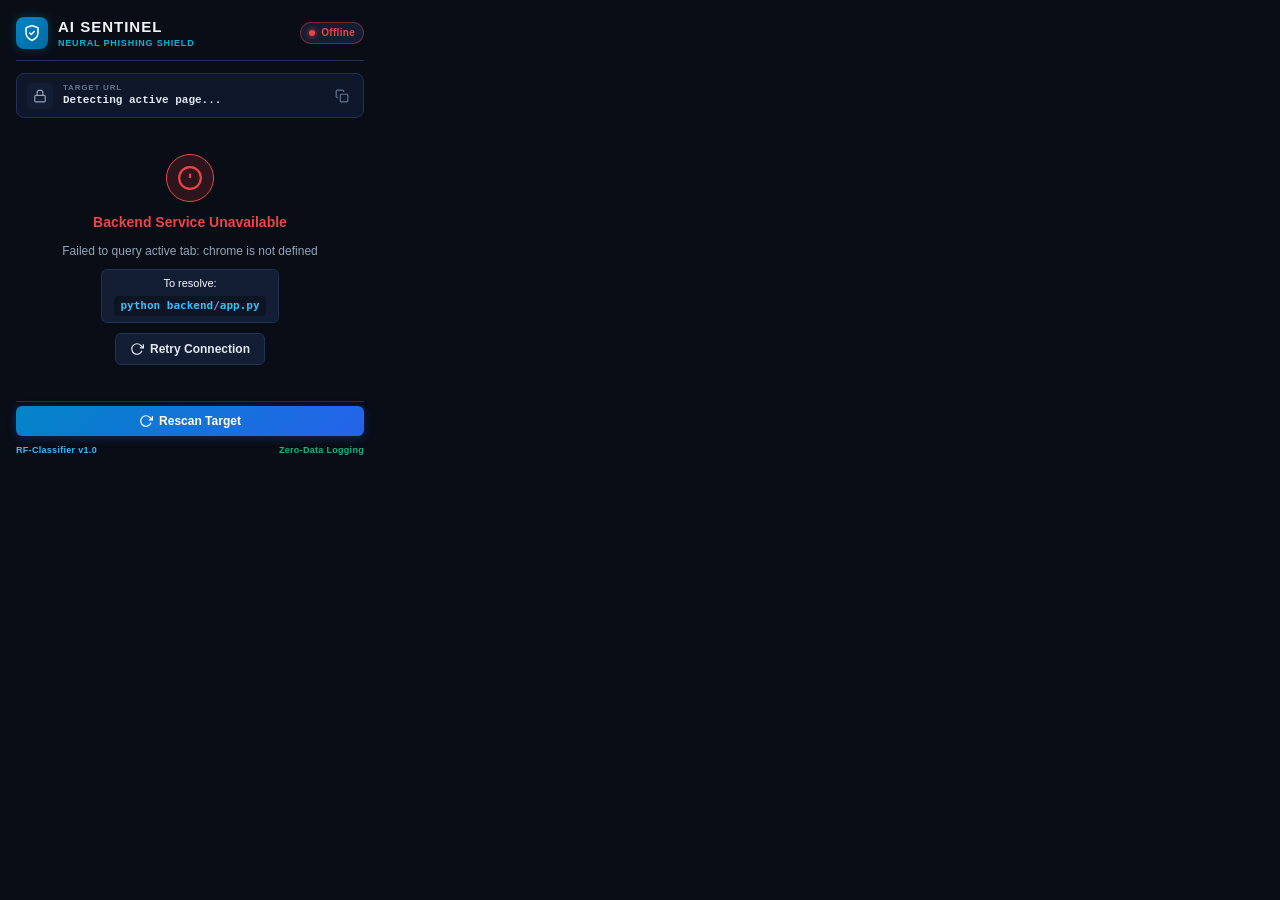
<file: extension/popup.html>
<!DOCTYPE html>
<html lang="en">
<head>
  <meta charset="UTF-8">
  <meta name="viewport" content="width=device-width, initial-scale=1.0">
  <title>AI Sentinel</title>
  <link rel="stylesheet" href="popup.css">
</head>
<body>
  <div class="sentinel-container">
    <!-- Header -->
    <header class="sentinel-header">
      <div class="brand-group">
        <div class="shield-logo">
          <svg viewBox="0 0 24 24" fill="none" stroke="currentColor" stroke-width="2">
            <path d="M12 22s8-4 8-10V5l-8-3-8 3v7c0 6 8 10 8 10z" />
            <path d="M9 12l2 2 4-4" stroke-linecap="round" stroke-linejoin="round" />
          </svg>
        </div>
        <div>
          <h1 class="brand-title">AI SENTINEL</h1>
          <span class="brand-subtitle">NEURAL PHISHING SHIELD</span>
        </div>
      </div>
      <div id="backend-status-pill" class="status-pill status-checking" title="Backend Connection Status">
        <span class="status-dot"></span>
        <span id="backend-status-text">Checking</span>
      </div>
    </header>

    <!-- Active URL Bar -->
    <section class="url-card">
      <div class="url-icon-wrap">
        <svg id="url-lock-icon" class="url-icon" viewBox="0 0 24 24" fill="none" stroke="currentColor" stroke-width="2">
          <rect x="3" y="11" width="18" height="11" rx="2" ry="2" />
          <path d="M7 11V7a5 5 0 0110 0v4" />
        </svg>
      </div>
      <div class="url-text-wrap">
        <div class="url-label">TARGET URL</div>
        <div id="current-url" class="url-value" title="Scanning URL...">Detecting active page...</div>
      </div>
      <button id="copy-url-btn" class="icon-btn" title="Copy URL">
        <svg viewBox="0 0 24 24" fill="none" stroke="currentColor" stroke-width="2">
          <rect x="9" y="9" width="13" height="13" rx="2" ry="2" />
          <path d="M5 15H4a2 2 0 01-2-2V4a2 2 0 012-2h9a2 2 0 012 2v1" />
        </svg>
      </button>
    </section>

    <!-- Prominent Warning Banner (Hidden by default, shown for Malicious/High Risk) -->
    <div id="prominent-warning-banner" class="threat-alert-banner hidden">
      <div class="alert-icon-box">⚠️</div>
      <div class="alert-details">
        <div class="alert-headline">CRITICAL THREAT DETECTED</div>
        <div class="alert-subtext">This website exhibits high-confidence phishing indicators. Do not enter any login credentials or financial information.</div>
      </div>
    </div>

    <!-- State: Loading / Scanning -->
    <div id="state-loading" class="state-container">
      <div class="radar-scanner">
        <div class="radar-circle"></div>
        <div class="radar-sweep"></div>
        <div class="radar-center"></div>
      </div>
      <div class="state-title">AI Threat Analysis in Progress</div>
      <div class="state-desc">Extracting URL heuristics & querying AI detection engine...</div>
    </div>

    <!-- State: Backend Error / Offline -->
    <div id="state-error" class="state-container hidden">
      <div class="error-badge">
        <svg viewBox="0 0 24 24" fill="none" stroke="currentColor" stroke-width="2">
          <circle cx="12" cy="12" r="10" />
          <line x1="12" y1="8" x2="12" y2="12" />
          <line x1="12" y1="16" x2="12.01" y2="16" />
        </svg>
      </div>
      <div class="state-title text-danger">Backend Service Unavailable</div>
      <div id="error-message" class="state-desc">Unable to connect to Flask API at http://127.0.0.1:5000/scan.</div>
      <div class="error-instructions">
        <span>To resolve:</span>
        <code>python backend/app.py</code>
      </div>
      <button id="retry-scan-btn" class="btn btn-secondary">
        <svg viewBox="0 0 24 24" fill="none" stroke="currentColor" stroke-width="2" width="14" height="14">
          <path d="M23 4v6h-6" /><path d="M20.49 15a9 9 0 11-2.12-9.36L23 10" />
        </svg>
        Retry Connection
      </button>
    </div>

    <!-- State: Internal Browser Page -->
    <div id="state-internal" class="state-container hidden">
      <div class="internal-badge">
        <svg viewBox="0 0 24 24" fill="none" stroke="currentColor" stroke-width="2">
          <rect x="2" y="3" width="20" height="14" rx="2" ry="2" />
          <line x1="8" y1="21" x2="16" y2="21" />
          <line x1="12" y1="17" x2="12" y2="21" />
        </svg>
      </div>
      <div class="state-title">Internal Browser Page</div>
      <div class="state-desc">Chrome system pages (chrome://, about:) are isolated within the browser sandbox and are not evaluated for web phishing.</div>
    </div>

    <!-- State: Scan Results Dashboard -->
    <div id="state-result" class="state-container hidden">
      <!-- Risk Score HUD -->
      <section class="hud-card">
        <div class="gauge-container">
          <svg class="gauge-svg" viewBox="0 0 120 120">
            <circle class="gauge-bg" cx="60" cy="60" r="50" />
            <circle id="gauge-progress" class="gauge-bar" cx="60" cy="60" r="50" />
          </svg>
          <div class="gauge-content">
            <span id="risk-score-value" class="gauge-number">--</span>
            <span class="gauge-denom">/ 100</span>
            <span class="gauge-label">RISK SCORE</span>
          </div>
        </div>

        <div class="hud-status-info">
          <div class="status-caption">SAFETY ASSESSMENT</div>
          <div id="status-pill" class="assessment-badge status-safe">
            <span id="status-text">SAFE</span>
          </div>
          <div id="threat-summary" class="assessment-summary">
            AI model evaluation completed.
          </div>
        </div>
      </section>

      <!-- Key Heuristics Grid -->
      <section class="metrics-grid">
        <div class="metric-card">
          <div class="metric-icon" id="metric-icon-ssl">🔒</div>
          <div class="metric-body">
            <div class="metric-label">SSL PROTOCOL</div>
            <div id="metric-ssl" class="metric-val">HTTPS</div>
          </div>
        </div>

        <div class="metric-card">
          <div class="metric-icon" id="metric-icon-keywords">🔍</div>
          <div class="metric-body">
            <div class="metric-label">PHISH KEYWORDS</div>
            <div id="metric-keywords" class="metric-val">0 Found</div>
          </div>
        </div>

        <div class="metric-card">
          <div class="metric-icon" id="metric-icon-safebrowsing">🛡️</div>
          <div class="metric-body">
            <div class="metric-label">SAFE BROWSING</div>
            <div id="metric-safebrowsing" class="metric-val">Clean</div>
          </div>
        </div>

        <div class="metric-card">
          <div class="metric-icon" id="metric-icon-domain">🌐</div>
          <div class="metric-body">
            <div class="metric-label">DOMAIN LENGTH</div>
            <div id="metric-domain" class="metric-val">-- chars</div>
          </div>
        </div>
      </section>

      <!-- Detection Indicators Section -->
      <section class="section-card">
        <div class="section-header">
          <svg viewBox="0 0 24 24" fill="none" stroke="currentColor" stroke-width="2">
            <circle cx="12" cy="12" r="10" />
            <line x1="12" y1="16" x2="12" y2="12" />
            <line x1="12" y1="8" x2="12.01" y2="8" />
          </svg>
          <span>DETECTED PHISHING INDICATORS</span>
        </div>
        <ul id="detection-reasons-list" class="reasons-list">
          <li class="reason-item">Evaluating security telemetry...</li>
        </ul>
      </section>

      <!-- Potential User Risks Section -->
      <section id="user-risks-card" class="section-card risks-card">
        <div class="section-header risks-header">
          <svg viewBox="0 0 24 24" fill="none" stroke="currentColor" stroke-width="2">
            <path d="M10.29 3.86L1.82 18a2 2 0 0 0 1.71 3h16.94a2 2 0 0 0 1.71-3L13.71 3.86a2 2 0 0 0-3.42 0z" />
            <line x1="12" y1="9" x2="12" y2="13" />
            <line x1="12" y1="17" x2="12.01" y2="17" />
          </svg>
          <span>POTENTIAL RISKS TO USERS</span>
        </div>
        <ul id="user-risks-list" class="reasons-list">
          <li class="reason-item">Assessing threat exposure...</li>
        </ul>
      </section>

      <!-- RAG Knowledge Base Section -->
      <section id="rag-knowledge-card" class="section-card rag-card">
        <div class="section-header rag-header">
          <svg viewBox="0 0 24 24" fill="none" stroke="currentColor" stroke-width="2">
            <path d="M4 19.5A2.5 2.5 0 0 1 6.5 17H20" />
            <path d="M6.5 2H20v20H6.5A2.5 2.5 0 0 1 4 19.5v-15A2.5 2.5 0 0 1 6.5 2z" />
          </svg>
          <span>CYBERSECURITY KNOWLEDGE BASE (RAG)</span>
        </div>
        <div id="rag-context-list" class="rag-context-list">
          <div class="rag-item">Connecting to threat intelligence vector index...</div>
        </div>
      </section>

      <!-- Safety Recommendation Section -->
      <section class="section-card recommendation-card">
        <div class="section-header">
          <svg viewBox="0 0 24 24" fill="none" stroke="currentColor" stroke-width="2">
            <path d="M12 22s8-4 8-10V5l-8-3-8 3v7c0 6 8 10 8 10z" />
          </svg>
          <span>SAFETY RECOMMENDATIONS</span>
        </div>
        <div id="recommendation-text" class="recommendation-text">
          Evaluating safety measures...
        </div>
      </section>
    </div>

    <!-- Footer Controls -->
    <footer class="sentinel-footer">
      <button id="rescan-btn" class="btn btn-primary" title="Trigger instant URL rescan">
        <svg viewBox="0 0 24 24" fill="none" stroke="currentColor" stroke-width="2">
          <path d="M23 4v6h-6" /><path d="M20.49 15a9 9 0 11-2.12-9.36L23 10" />
        </svg>
        <span>Rescan Target</span>
      </button>
      <div class="footer-meta">
        <span class="engine-tag">RF-Classifier v1.0</span>
        <span class="privacy-tag" title="No passwords, cookies or personal data are ever read or collected.">Zero-Data Logging</span>
      </div>
    </footer>
  </div>

  <script src="popup.js"></script>
</body>
</html>
</file>
<file: extension/popup.css>
/* ==========================================================================
   AI Sentinel - Cybersecurity Dashboard Stylesheet
   ========================================================================== */

:root {
  --bg-primary: #090d16;
  --bg-secondary: #0f172a;
  --bg-card: #131d33;
  --bg-card-alt: #17233e;
  --border-subtle: #1e293b;
  --border-card: #223254;

  --text-primary: #f8fafc;
  --text-secondary: #94a3b8;
  --text-muted: #64748b;

  --color-safe: #10b981;
  --color-safe-glow: rgba(16, 185, 129, 0.25);
  --color-safe-bg: rgba(16, 185, 129, 0.12);

  --color-suspicious: #f59e0b;
  --color-suspicious-glow: rgba(245, 158, 11, 0.25);
  --color-suspicious-bg: rgba(245, 158, 11, 0.12);

  --color-malicious: #ef4444;
  --color-malicious-glow: rgba(239, 68, 68, 0.35);
  --color-malicious-bg: rgba(239, 68, 68, 0.15);

  --color-accent: #06b6d4;
  --color-accent-glow: rgba(6, 182, 212, 0.25);
}

* {
  box-sizing: border-box;
  margin: 0;
  padding: 0;
}

body {
  width: 380px;
  min-height: 480px;
  max-height: 590px;
  background-color: var(--bg-primary);
  color: var(--text-primary);
  font-family: -apple-system, BlinkMacSystemFont, 'Segoe UI', Roboto, Helvetica, Arial, sans-serif;
  font-size: 13px;
  line-height: 1.45;
  user-select: none;
  overflow-x: hidden;
  overflow-y: auto;
}

/* Custom Scrollbar */
body::-webkit-scrollbar {
  width: 6px;
}
body::-webkit-scrollbar-track {
  background: var(--bg-primary);
}
body::-webkit-scrollbar-thumb {
  background: var(--border-card);
  border-radius: 3px;
}

.sentinel-container {
  display: flex;
  flex-direction: column;
  padding: 16px;
  gap: 12px;
}

/* --------------------------------------------------------------------------
   Header
   -------------------------------------------------------------------------- */
.sentinel-header {
  display: flex;
  align-items: center;
  justify-content: space-between;
  padding-bottom: 10px;
  border-bottom: 1px solid var(--border-card);
}

.brand-group {
  display: flex;
  align-items: center;
  gap: 10px;
}

.shield-logo {
  width: 32px;
  height: 32px;
  border-radius: 8px;
  background: linear-gradient(135deg, #0284c7, #0369a1);
  display: flex;
  align-items: center;
  justify-content: center;
  box-shadow: 0 0 12px var(--color-accent-glow);
  color: #fff;
}

.shield-logo svg {
  width: 18px;
  height: 18px;
}

.brand-title {
  font-size: 15px;
  font-weight: 800;
  letter-spacing: 1px;
  color: #f1f5f9;
}

.brand-subtitle {
  font-size: 9px;
  font-weight: 700;
  letter-spacing: 0.8px;
  color: var(--color-accent);
  display: block;
  margin-top: -1px;
}

.status-pill {
  display: flex;
  align-items: center;
  gap: 6px;
  padding: 3px 8px;
  border-radius: 9999px;
  font-size: 10px;
  font-weight: 600;
  letter-spacing: 0.3px;
  background: var(--bg-card);
  border: 1px solid var(--border-card);
  transition: all 0.2s ease;
}

.status-dot {
  width: 6px;
  height: 6px;
  border-radius: 50%;
  background: var(--text-muted);
}

.status-online {
  border-color: rgba(16, 185, 129, 0.4);
  color: var(--color-safe);
}
.status-online .status-dot {
  background: var(--color-safe);
  box-shadow: 0 0 6px var(--color-safe);
}

.status-offline {
  border-color: rgba(239, 68, 68, 0.4);
  color: var(--color-malicious);
}
.status-offline .status-dot {
  background: var(--color-malicious);
  box-shadow: 0 0 6px var(--color-malicious);
}

.status-checking .status-dot {
  background: var(--color-suspicious);
  animation: pulse-dot 1s infinite;
}

@keyframes pulse-dot {
  0%, 100% { opacity: 0.3; }
  50% { opacity: 1; }
}

/* --------------------------------------------------------------------------
   URL Card
   -------------------------------------------------------------------------- */
.url-card {
  display: flex;
  align-items: center;
  gap: 10px;
  background: var(--bg-secondary);
  border: 1px solid var(--border-card);
  border-radius: 8px;
  padding: 8px 10px;
}

.url-icon-wrap {
  width: 26px;
  height: 26px;
  border-radius: 6px;
  background: var(--bg-card);
  display: flex;
  align-items: center;
  justify-content: center;
  color: var(--text-secondary);
  flex-shrink: 0;
}

.url-icon {
  width: 14px;
  height: 14px;
}

.url-text-wrap {
  flex: 1;
  min-width: 0;
}

.url-label {
  font-size: 8px;
  font-weight: 700;
  letter-spacing: 0.8px;
  color: var(--text-muted);
}

.url-value {
  font-size: 11px;
  font-weight: 600;
  color: #e2e8f0;
  white-space: nowrap;
  overflow: hidden;
  text-overflow: ellipsis;
  font-family: 'Consolas', 'Courier New', monospace;
}

.icon-btn {
  background: transparent;
  border: none;
  color: var(--text-muted);
  cursor: pointer;
  padding: 4px;
  border-radius: 4px;
  display: flex;
  align-items: center;
  justify-content: center;
  transition: all 0.2s ease;
}

.icon-btn:hover {
  color: var(--text-primary);
  background: var(--bg-card);
}

.icon-btn svg {
  width: 14px;
  height: 14px;
}

/* --------------------------------------------------------------------------
   Prominent Malicious Threat Alert Banner
   -------------------------------------------------------------------------- */
.threat-alert-banner {
  background: linear-gradient(135deg, rgba(239, 68, 68, 0.2) 0%, rgba(153, 27, 27, 0.3) 100%);
  border: 1px solid var(--color-malicious);
  border-radius: 8px;
  padding: 10px 12px;
  display: flex;
  align-items: flex-start;
  gap: 10px;
  box-shadow: 0 0 16px var(--color-malicious-glow);
  animation: shake 0.5s ease-in-out;
}

@keyframes shake {
  0%, 100% { transform: translateX(0); }
  20%, 60% { transform: translateX(-4px); }
  40%, 80% { transform: translateX(4px); }
}

.alert-icon-box {
  font-size: 18px;
  line-height: 1;
}

.alert-headline {
  font-size: 11px;
  font-weight: 800;
  letter-spacing: 0.8px;
  color: #fca5a5;
  text-transform: uppercase;
}

.alert-subtext {
  font-size: 11px;
  color: #fecaca;
  margin-top: 2px;
  line-height: 1.35;
}

/* --------------------------------------------------------------------------
   State Containers
   -------------------------------------------------------------------------- */
.state-container {
  display: flex;
  flex-direction: column;
  align-items: center;
  justify-content: center;
  text-align: center;
  padding: 24px 12px;
  gap: 10px;
}

.state-title {
  font-size: 14px;
  font-weight: 700;
  color: #f1f5f9;
}

.state-desc {
  font-size: 12px;
  color: var(--text-secondary);
  max-width: 280px;
  line-height: 1.4;
}

.text-danger {
  color: var(--color-malicious);
}

.hidden {
  display: none !important;
}

/* Radar scanner loader */
.radar-scanner {
  position: relative;
  width: 72px;
  height: 72px;
  margin-bottom: 6px;
}

.radar-circle {
  width: 100%;
  height: 100%;
  border-radius: 50%;
  border: 1px solid rgba(6, 182, 212, 0.4);
  box-shadow: 0 0 15px rgba(6, 182, 212, 0.2);
}

.radar-sweep {
  position: absolute;
  top: 0;
  left: 0;
  width: 100%;
  height: 100%;
  border-radius: 50%;
  background: conic-gradient(from 0deg, rgba(6, 182, 212, 0.5) 0deg, transparent 90deg);
  animation: radar-spin 1.8s linear infinite;
}

.radar-center {
  position: absolute;
  top: 50%;
  left: 50%;
  transform: translate(-50%, -50%);
  width: 8px;
  height: 8px;
  border-radius: 50%;
  background: var(--color-accent);
  box-shadow: 0 0 8px var(--color-accent);
}

@keyframes radar-spin {
  from { transform: rotate(0deg); }
  to { transform: rotate(360deg); }
}

/* Error Badge */
.error-badge {
  width: 48px;
  height: 48px;
  border-radius: 50%;
  background: rgba(239, 68, 68, 0.15);
  border: 1px solid var(--color-malicious);
  display: flex;
  align-items: center;
  justify-content: center;
  color: var(--color-malicious);
}

.error-badge svg {
  width: 26px;
  height: 26px;
}

.error-instructions {
  background: var(--bg-card);
  border: 1px solid var(--border-card);
  border-radius: 6px;
  padding: 6px 12px;
  font-size: 11px;
  display: flex;
  flex-direction: column;
  gap: 4px;
}

.error-instructions code {
  color: #38bdf8;
  font-family: monospace;
  font-weight: 700;
  background: rgba(0, 0, 0, 0.3);
  padding: 2px 6px;
  border-radius: 4px;
}

/* Internal Badge */
.internal-badge {
  width: 48px;
  height: 48px;
  border-radius: 50%;
  background: rgba(148, 163, 184, 0.1);
  border: 1px solid var(--border-card);
  display: flex;
  align-items: center;
  justify-content: center;
  color: var(--text-secondary);
}

.internal-badge svg {
  width: 24px;
  height: 24px;
}

/* --------------------------------------------------------------------------
   HUD Card (Risk Gauge & Status)
   -------------------------------------------------------------------------- */
#state-result {
  padding: 0;
  gap: 12px;
}

.hud-card {
  width: 100%;
  background: var(--bg-card);
  border: 1px solid var(--border-card);
  border-radius: 10px;
  padding: 14px 16px;
  display: flex;
  align-items: center;
  gap: 18px;
}

.gauge-container {
  position: relative;
  width: 90px;
  height: 90px;
  flex-shrink: 0;
}

.gauge-svg {
  width: 100%;
  height: 100%;
  transform: rotate(-9deg);
}

.gauge-bg {
  fill: none;
  stroke: var(--bg-secondary);
  stroke-width: 9;
}

.gauge-bar {
  fill: none;
  stroke: var(--color-safe);
  stroke-width: 9;
  stroke-linecap: round;
  stroke-dasharray: 314;
  stroke-dashoffset: 314; /* 314 = 2 * pi * 50 */
  transition: stroke-dashoffset 0.8s cubic-bezier(0.4, 0, 0.2, 1), stroke 0.3s ease;
}

.gauge-content {
  position: absolute;
  top: 50%;
  left: 50%;
  transform: translate(-50%, -50%);
  display: flex;
  flex-direction: column;
  align-items: center;
  justify-content: center;
  pointer-events: none;
}

.gauge-number {
  font-size: 20px;
  font-weight: 800;
  line-height: 1;
  font-variant-numeric: tabular-nums;
  color: #fff;
}

.gauge-denom {
  font-size: 9px;
  color: var(--text-muted);
  font-weight: 600;
}

.gauge-label {
  font-size: 7px;
  font-weight: 700;
  letter-spacing: 0.6px;
  color: var(--text-secondary);
  margin-top: 1px;
}

.hud-status-info {
  flex: 1;
  display: flex;
  flex-direction: column;
  align-items: flex-start;
  gap: 6px;
}

.status-caption {
  font-size: 9px;
  font-weight: 700;
  letter-spacing: 0.8px;
  color: var(--text-muted);
}

.assessment-badge {
  display: inline-flex;
  align-items: center;
  padding: 4px 12px;
  border-radius: 6px;
  font-size: 13px;
  font-weight: 800;
  letter-spacing: 1px;
  text-transform: uppercase;
}

.status-safe {
  background: var(--color-safe-bg);
  border: 1px solid var(--color-safe);
  color: var(--color-safe);
  box-shadow: 0 0 10px var(--color-safe-glow);
}

.status-suspicious {
  background: var(--color-suspicious-bg);
  border: 1px solid var(--color-suspicious);
  color: var(--color-suspicious);
  box-shadow: 0 0 10px var(--color-suspicious-glow);
}

.status-malicious {
  background: var(--color-malicious-bg);
  border: 1px solid var(--color-malicious);
  color: var(--color-malicious);
  box-shadow: 0 0 12px var(--color-malicious-glow);
  animation: pulse-border 1.5s infinite;
}

@keyframes pulse-border {
  0%, 100% { border-color: var(--color-malicious); }
  50% { border-color: #f87171; }
}

.assessment-summary {
  font-size: 11px;
  color: var(--text-secondary);
  line-height: 1.35;
}

/* --------------------------------------------------------------------------
   Metrics Grid
   -------------------------------------------------------------------------- */
.metrics-grid {
  width: 100%;
  display: grid;
  grid-template-columns: 1fr 1fr;
  gap: 8px;
}

.metric-card {
  background: var(--bg-card);
  border: 1px solid var(--border-card);
  border-radius: 6px;
  padding: 8px 10px;
  display: flex;
  align-items: center;
  gap: 8px;
}

.metric-icon {
  font-size: 14px;
}

.metric-label {
  font-size: 8px;
  font-weight: 700;
  letter-spacing: 0.6px;
  color: var(--text-muted);
}

.metric-val {
  font-size: 11px;
  font-weight: 700;
  color: #e2e8f0;
}

/* --------------------------------------------------------------------------
   Section Cards (Reasons & Recommendations)
   -------------------------------------------------------------------------- */
.section-card {
  width: 100%;
  background: var(--bg-card);
  border: 1px solid var(--border-card);
  border-radius: 8px;
  padding: 10px 12px;
  text-align: left;
}

.section-header {
  display: flex;
  align-items: center;
  gap: 6px;
  font-size: 9px;
  font-weight: 800;
  letter-spacing: 0.8px;
  color: var(--color-accent);
  margin-bottom: 6px;
}

.section-header svg {
  width: 12px;
  height: 12px;
}

.reasons-list {
  list-style: none;
  display: flex;
  flex-direction: column;
  gap: 5px;
}

.reason-item {
  font-size: 11px;
  color: #cbd5e1;
  position: relative;
  padding-left: 14px;
  line-height: 1.35;
}

.reason-item::before {
  content: "•";
  position: absolute;
  left: 4px;
  color: var(--color-accent);
  font-weight: bold;
}

.reason-item.danger-indicator::before {
  color: var(--color-malicious);
}

.risks-card {
  border-left: 3px solid var(--color-suspicious);
}

.risks-header {
  color: var(--color-suspicious);
}

.rag-card {
  border-left: 3px solid #818cf8;
}

.rag-header {
  color: #a5b4fc;
}

.rag-context-list {
  display: flex;
  flex-direction: column;
  gap: 6px;
}

.rag-item {
  background: rgba(15, 23, 42, 0.6);
  border: 1px solid var(--border-card);
  border-radius: 6px;
  padding: 6px 8px;
  font-size: 11px;
  line-height: 1.35;
  color: #cbd5e1;
}

.rag-meta {
  display: flex;
  align-items: center;
  justify-content: space-between;
  margin-bottom: 3px;
}

.rag-topic-badge {
  font-size: 9px;
  font-weight: 700;
  text-transform: uppercase;
  letter-spacing: 0.5px;
  color: #38bdf8;
}

.rag-score-pill {
  font-size: 9px;
  font-weight: 600;
  color: #94a3b8;
  background: rgba(255, 255, 255, 0.06);
  padding: 1px 5px;
  border-radius: 4px;
}

.rag-snippet {
  font-size: 10.5px;
  color: #e2e8f0;
}

.recommendation-card {
  border-left: 3px solid var(--color-accent);
}

.recommendation-text {
  font-size: 11px;
  color: #e2e8f0;
  line-height: 1.4;
}

/* --------------------------------------------------------------------------
   Buttons & Footer
   -------------------------------------------------------------------------- */
.btn {
  display: inline-flex;
  align-items: center;
  justify-content: center;
  gap: 6px;
  padding: 8px 14px;
  font-size: 12px;
  font-weight: 700;
  border-radius: 6px;
  border: none;
  cursor: pointer;
  transition: all 0.2s ease;
  outline: none;
}

.btn-primary {
  width: 100%;
  background: linear-gradient(135deg, #0284c7, #2563eb);
  color: #ffffff;
  box-shadow: 0 2px 10px rgba(37, 99, 235, 0.3);
}

.btn-primary:hover {
  background: linear-gradient(135deg, #0369a1, #1d4ed8);
  box-shadow: 0 4px 14px rgba(37, 99, 235, 0.45);
}

.btn-secondary {
  background: var(--bg-card);
  color: #e2e8f0;
  border: 1px solid var(--border-card);
}

.btn-secondary:hover {
  background: var(--bg-card-alt);
  border-color: #334155;
}

.btn svg {
  width: 14px;
  height: 14px;
}

.sentinel-footer {
  display: flex;
  flex-direction: column;
  gap: 8px;
  padding-top: 4px;
  border-top: 1px solid var(--border-card);
}

.footer-meta {
  display: flex;
  align-items: center;
  justify-content: space-between;
  font-size: 9px;
  color: var(--text-muted);
  font-weight: 600;
  letter-spacing: 0.3px;
}

.engine-tag {
  color: #38bdf8;
}

.privacy-tag {
  color: var(--color-safe);
}
</file>
